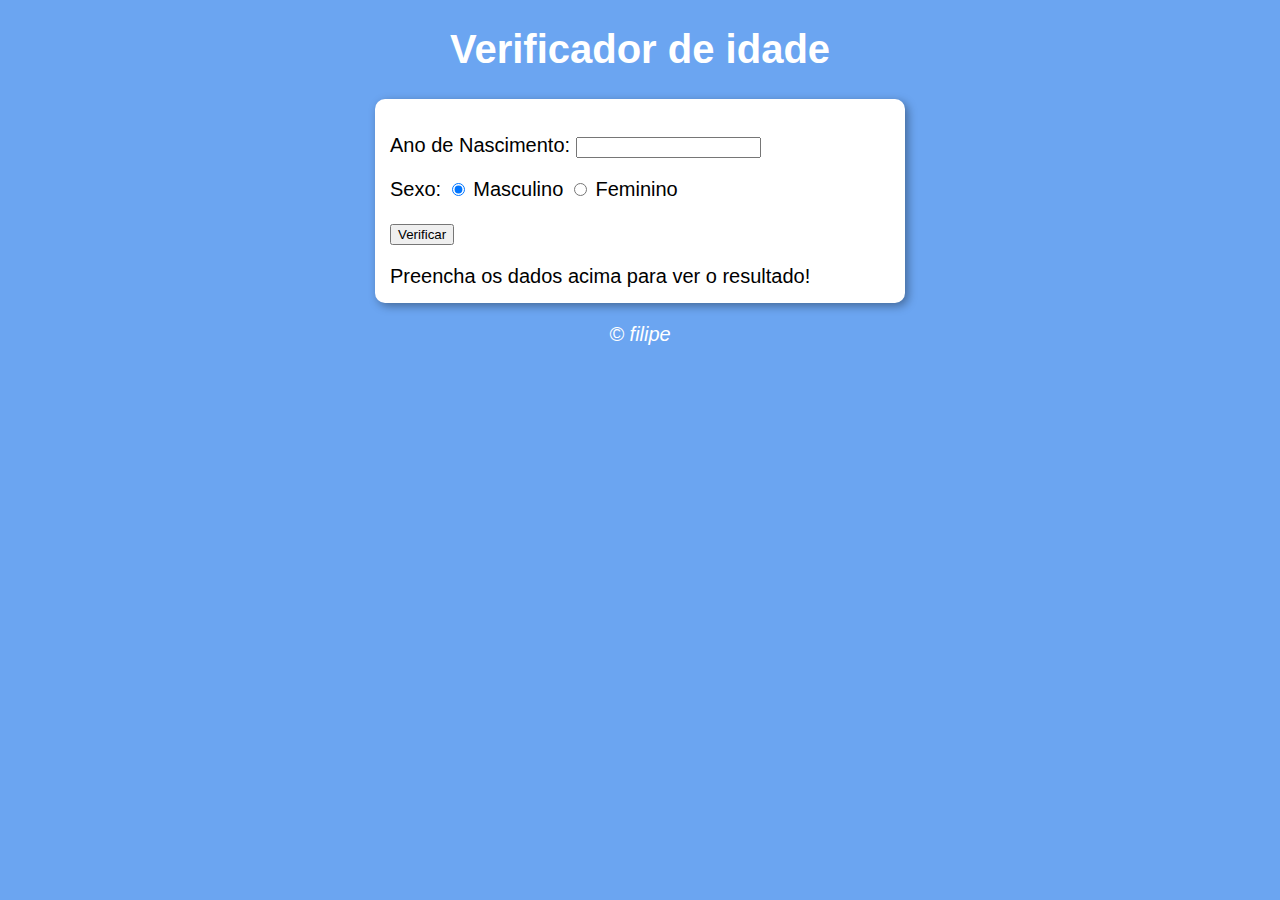
<file: index.html>
<!DOCTYPE html>
<html lang="pt-BR">
<head>
    <meta charset="UTF-8">
    <meta http-equiv="X-UA-Compatible" content="IE=edge">
    <meta name="viewport" content="width=device-width, initial-scale=1.0">
    <title>Verificador de idade</title>
    <link rel="stylesheet" href="estilo.css">
</head>
<body>
    <header>
        <h1>Verificador de idade</h1>
    </header>
    <section>
        <div>
           <p>Ano de Nascimento:
            <input type="number" name="txtano" id="txtano" min="0">
           </p>
           <p>Sexo:
            <input type="radio" name="radsex" id="masc" checked>
            <label for="masc">Masculino</label>
            <input type="radio" name="radsex" id="fem">
            <label for="fem">Feminino</label>
           </p>
           <p>
            <input type="button" value="Verificar" onclick="verificar()">
            
           </p>
        
        </div>
        <div id='res'>
            Preencha os dados acima para ver o resultado!
            
        </div>
    </section>   
    <footer>
        <p>&copy; filipe</p>
    </footer> 
    <script src="script.js"></script>
</body>
</html>
</file>
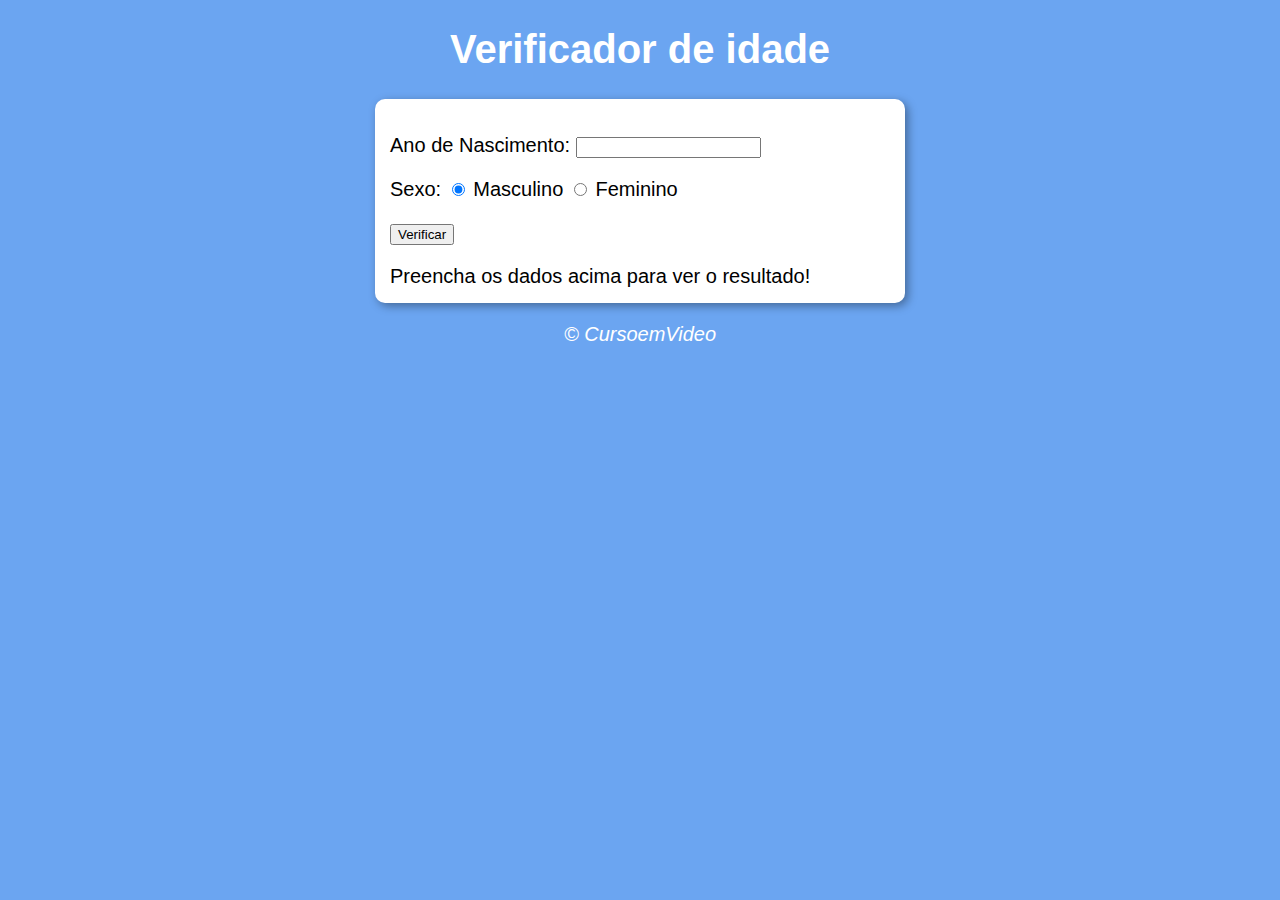
<file: modelo.html>
<!DOCTYPE html>
<html lang="pt-BR">
<head>
    <meta charset="UTF-8">
    <meta http-equiv="X-UA-Compatible" content="IE=edge">
    <meta name="viewport" content="width=device-width, initial-scale=1.0">
    <title>Verificador de idade</title>
    <link rel="stylesheet" href="estilo.css">
</head>
<body>
    <header>
        <h1>Verificador de idade</h1>
    </header>
    <section>
        <div>
           <p>Ano de Nascimento:
            <input type="number" name="txtano" id="txtano" min="0">
           </p>
           <p>Sexo:
            <input type="radio" name="radsex" id="masc" checked>
            <label for="masc">Masculino</label>
            <input type="radio" name="radsex" id="fem">
            <label for="fem">Feminino</label>
           </p>
           <p>
            <input type="button" value="Verificar" onclick="verificar()">
            
           </p>
        
        </div>
        <div id='res'>
            Preencha os dados acima para ver o resultado!
            
        </div>
    </section>   
    <footer>
        <p>&copy; CursoemVideo</p>
    </footer> 
    <script src="script.js"></script>
</body>
</html>
</file>
<file: estilo.css>
body {
    background: rgb(107, 165, 241);
    font: normal 15pt Arial;
    

}

header {
    color: white;
    text-align: center;


}

section {
    background: white;
    border-radius: 10px;
    padding: 15px;
    width: 500px;
    margin: auto;
    box-shadow: 3px 3px 10px rgba(0, 0, 0, 0.363);


}

footer {
    color: white;
    text-align: center;
    font-style: italic;


}

.txt {
    text-align: center;
    padding: 5px;
}

#foto {
    height: 400px;
    width: 400px;
    border-radius: 50%;
}
</file>
